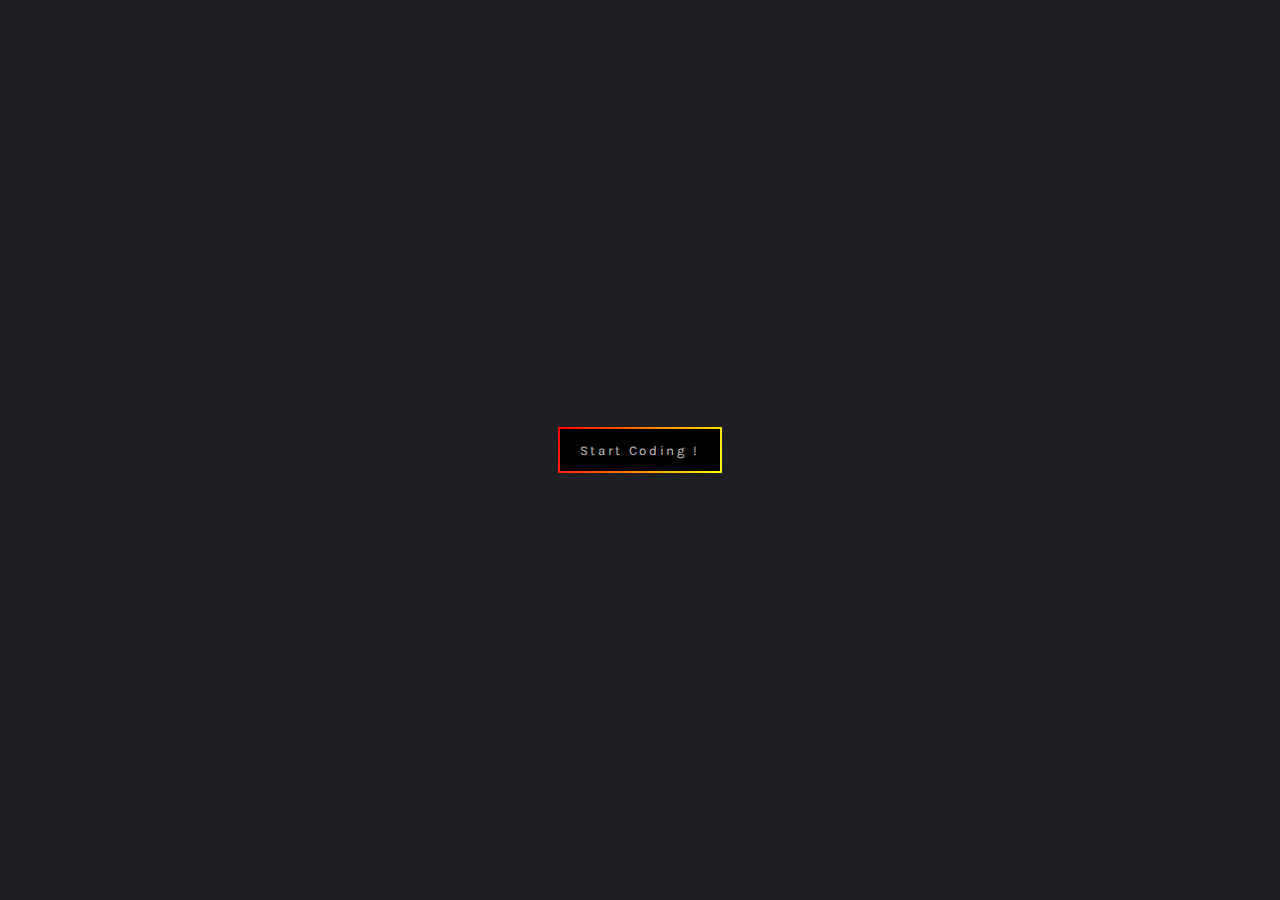
<file: Colorful_Button/index.html>
<!DOCTYPE html>
<html lang="en">
  <head>
    <meta charset="UTF-8" />
    <meta name="viewport" content="width=device-width, initial-scale=1.0" />
    <title>Document</title>
    <link rel="stylesheet" href="styles.css" />
    <link rel="preconnect" href="https://fonts.googleapis.com" />
    <link rel="preconnect" href="https://fonts.gstatic.com" crossorigin />
    <link
      href="https://fonts.googleapis.com/css2?family=Karla:ital,wght@0,200..800;1,200..800&family=Montserrat:ital,wght@0,100..900;1,100..900&display=swap"
      rel="stylesheet"
    />
  </head>
  <body>
    <div class="container">
      <div class="button-border">
        <button type="button" class="button">Start Coding !</button>
      </div>
    </div>
  </body>
</html>
</file>
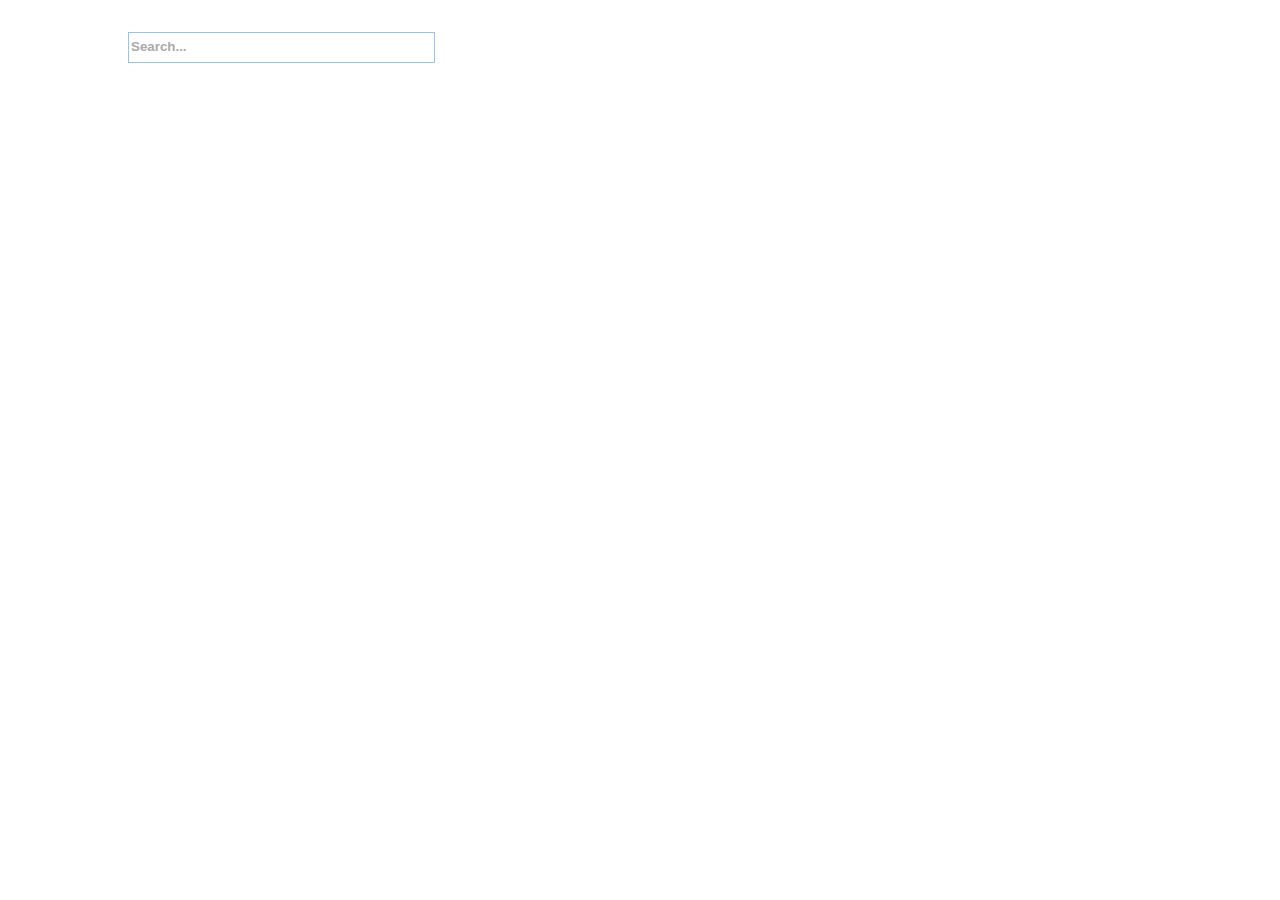
<file: Expanding_Search_Bar/index.html>
<!DOCTYPE html>
<html lang="en">
  <head>
    <meta charset="UTF-8" />
    <meta name="viewport" content="width=device-width, initial-scale=1.0" />
    <title>Expanding Search Bar</title>
    <link rel="stylesheet" href="style.css" />
  </head>
  <body>
    <div class="container">
      <label for="search-field" class="hide">Search</label>
      <input
        type="search"
        id="search-field"
        class="search-bar"
        placeholder="Search..."
      />
    </div>
  </body>
</html>
</file>
<file: Colorful_Button/styles.css>
html,
body {
  margin: 0;
  padding: 0;
  background-color: var(--body-bg);
  font-family: var(--font-family);
}

:root {
  --font-family: "Karla", san-serif;
  --body-bg: #1e1f25;
}

.container {
  display: flex;
  justify-content: center;
  align-items: center;
  height: 100vh;
}

.button-border {
  background: linear-gradient(115deg, red, yellow);
  padding: 2px;
}

.button {
  border: none;
  background: black;
  color: rgb(199, 194, 194);
  padding: 1em 1.5em;
  font-family: inherit;
  letter-spacing: 0.2em;
}

.button-border:hover {
  background: linear-gradient(230deg, red, yellow);
}

.button-border:hover .button {
  color: rgb(238, 232, 232);
  padding: 1.1em 1.6em;
}
</file>
<file: Expanding_Search_Bar/style.css>
html,
body {
  padding: 0;
  margin: 0;
}

:root {
  --search-border: rgb(150, 194, 248);
}

.hide {
  border: 0;
  height: 1px;
  margin: -1px;
  overflow: hidden;
  padding: 0;
  position: absolute;
  width: 1px;
  clip: rect(0 0 0 0);
}

.container {
  padding: 2em;
  width: 80%;
  margin: auto;
  min-width: 320px;
}

.search-bar {
  width: 30%;
  line-height: 2;
  border: 1px solid var(--search-border);
  transition: all 0.3s;
}

.search-bar:focus {
  width: 100%;
  border-color: rgb(151, 7, 7);
}

.search-bar::placeholder {
  color: rgb(170, 170, 170);
  font-weight: bold;
}

.search-bar:focus::placeholder {
  color: transparent;
}
</file>
